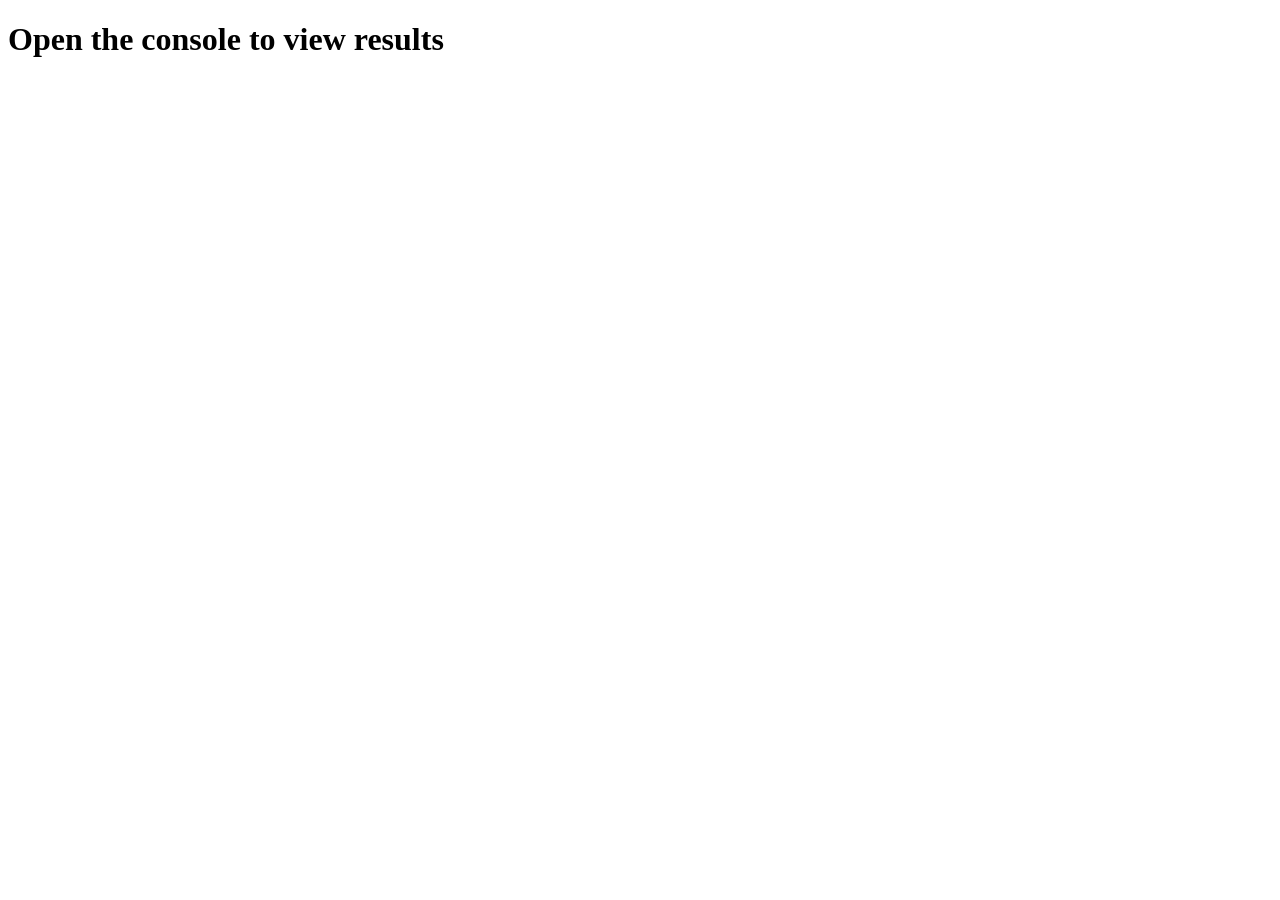
<file: PART 4 MovieApp/index.html>
<!DOCTYPE html>
<html lang="en">
<head>
    <meta charset="UTF-8">
    <title>Movie Search Test</title>
</head>
<body>
    <h1>Open the console to view results</h1>
    <script src="./js/movie.js"></script>
</body>
</html>
</file>
